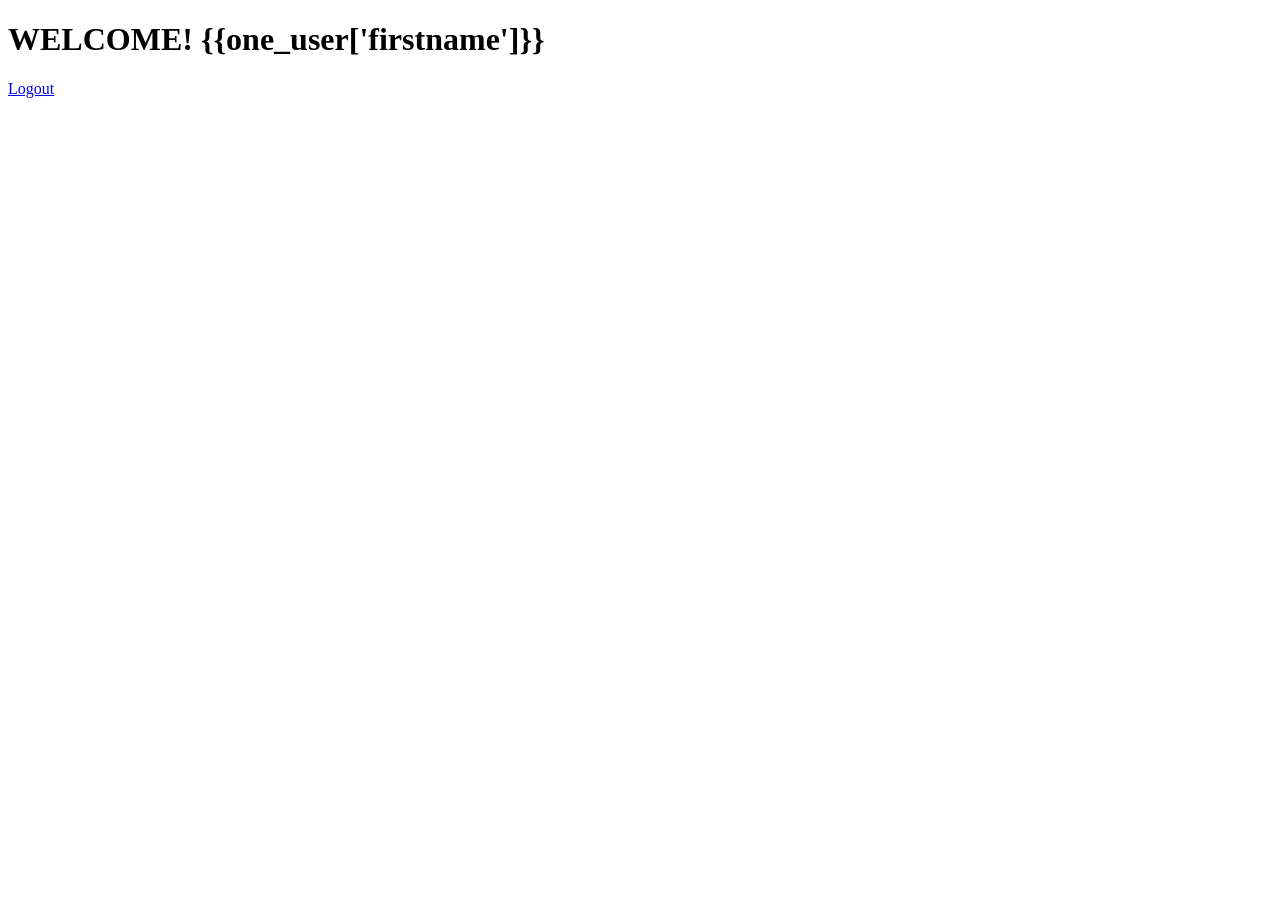
<file: templates/success.html>
<!DOCTYPE html>
<html lang="en">
<head>
    <meta charset="UTF-8">
    <meta http-equiv="X-UA-Compatible" content="IE=edge">
    <meta name="viewport" content="width=device-width, initial-scale=1.0">
    <title>Document</title>
</head>
<body>
    <h1>WELCOME! {{one_user['firstname']}}</h1>
    <a href="/logout">Logout</a>
</body>
</html>
</file>
